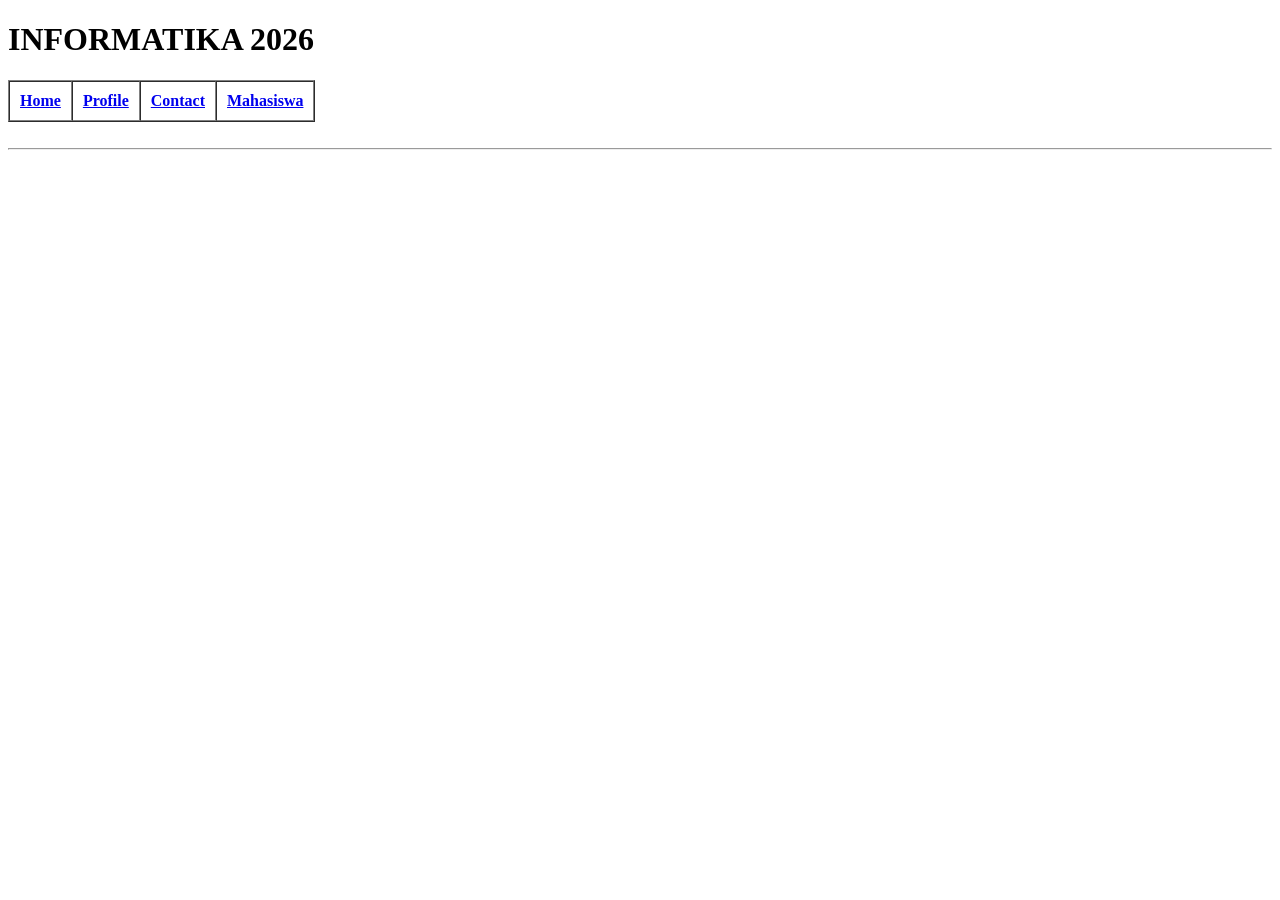
<file: contact.html>
<!DOCTYPE html>
<html lang="en">
<head>
    <meta charset="UTF-8">
    <meta name="viewport" content="width=device-width, initial-scale=1.0">
    <title>Contact | Informatics</title>
</head>
<body>
    <h1>INFORMATIKA 2026</h1>
    <table border = "1" cellspacing = "0" cellpadding = "10px">
        <tr>
            <th><a href="index.html">Home</a></th>
            <th><a href="profile.html">Profile</a></th>
            <th><a href="contact.html">Contact</a></th>
            <th><a href="mahasiswa.html">Mahasiswa</a></th>
        </tr>
      
    </table>
    <br>
    <hr/>
</body>
</html>
</file>
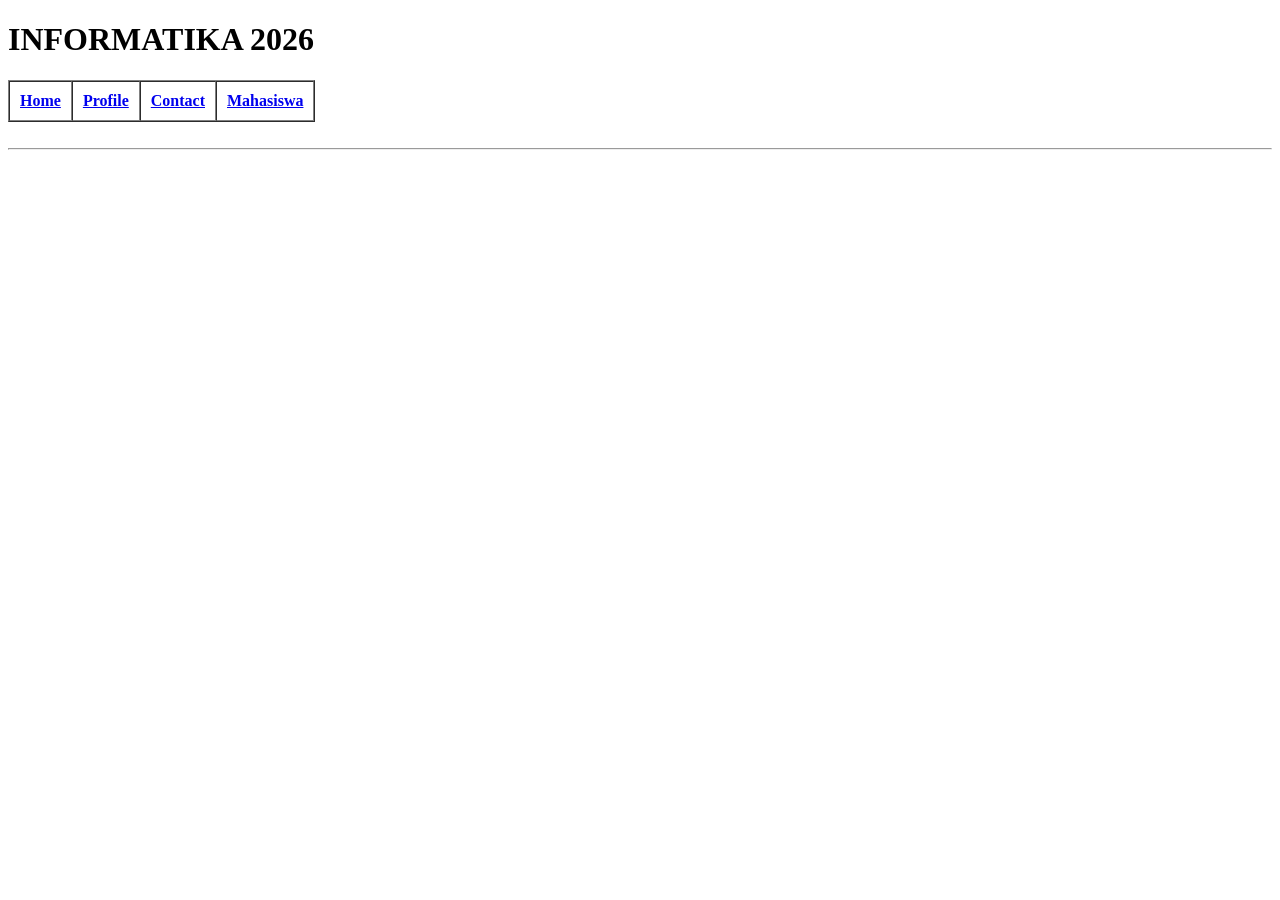
<file: profile.html>
<!DOCTYPE html>
<html lang="en">
<head>
    <meta charset="UTF-8">
    <meta name="viewport" content="width=device-width, initial-scale=1.0">
    <title>Profile | Informatics</title>
</head>
<body>
    <h1>INFORMATIKA 2026</h1>
    <table border = "1" cellspacing = "0" cellpadding = "10px">
        <tr>
            <th><a href="index.html">Home</a></th>
            <th><a href="profile.html">Profile</a></th>
            <th><a href="contact.html">Contact</a></th>
            <th><a href="mahasiswa.html">Mahasiswa</a></th>
        </tr>
    </table>
    <br>
    <hr/>
    
</body>
</html>
</file>
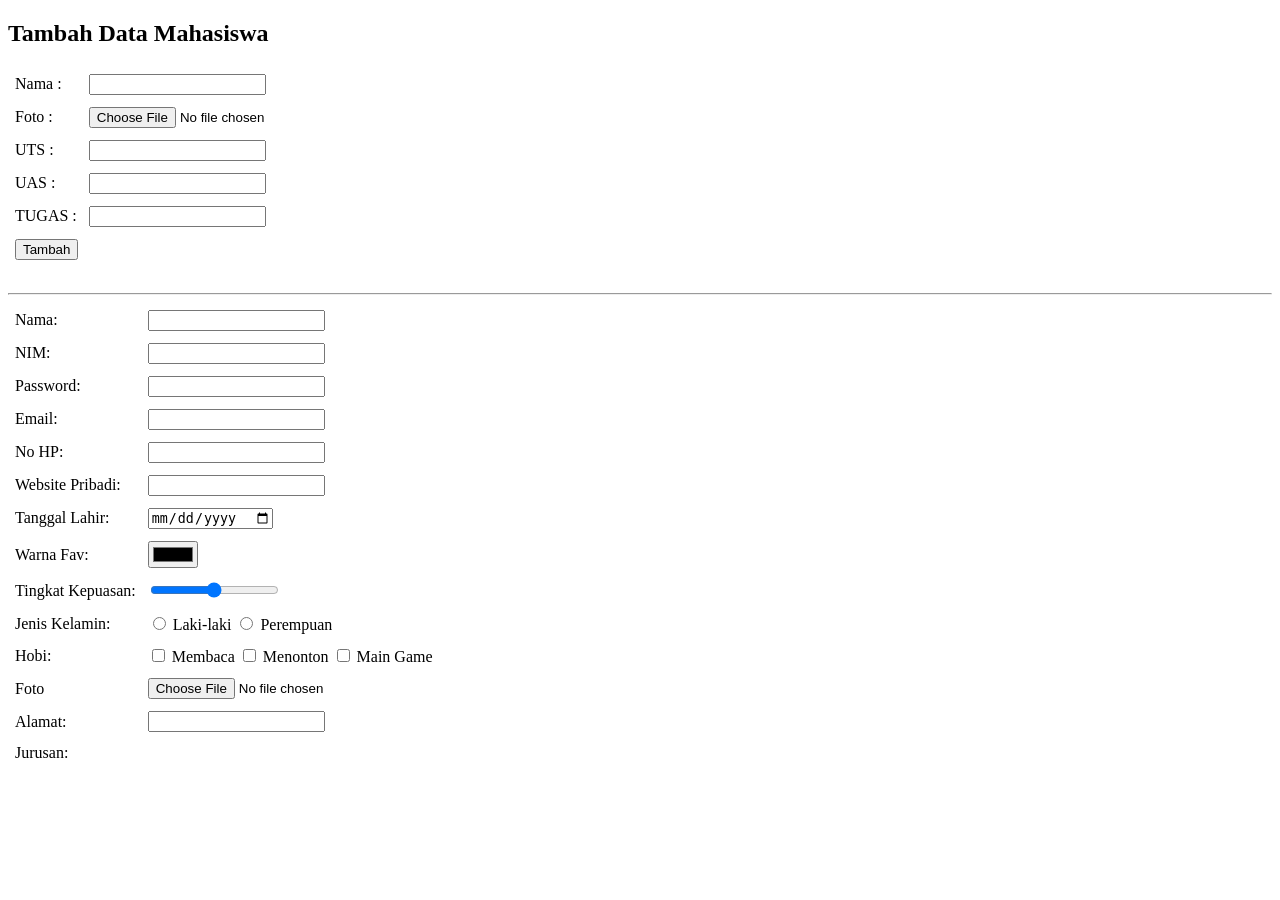
<file: tambahdata.html>
<!DOCTYPE html>
<html lang="en">
<head>
    <meta charset="UTF-8">
    <meta name="viewport" content="width=device-width, initial-scale=1.0">
    <title>Tambah Data Mahasiswa</title>
</head>
<body>
    <h2>Tambah Data Mahasiswa</h2>
    <form action="mahasiswa.html" method="post">
        <table cellPadding="5px">
            <tr>
                <td><label for="nama">Nama :</label></td>
                <td><input type="text" name="nama" id="nama"></td>
            </tr>
            <tr>
                <td><label for="foto">Foto :</label></td>
                <td><input type="file" name="foto" id="foto"></td>
            </tr>
            <tr>
                <td><label for="uts">UTS :</label></td>
                <td><input type="number" name="uts" id="uts"></td>
            </tr>
            <tr>
                <td><label for="uas">UAS :</label></td>
                <td><input type="number" name="uas" id="uas"></td>
            </tr>
            <tr>
                <td><label for="tugas">TUGAS :</label></td>
                <td><input type="number" name="tugas" id="tugas"></td>
            </tr>
            <tr>
                <td colspan="3">
                    <button type="submit" name="submit">Tambah</button>
                </td>
            </tr>
        </table>
        <br>
        <hr>

        <form action="">
            <table cellpadding = "5px">
                <tr>
                    <td><label for="nama">Nama: </label></td>
                    <td><input type="text" id="nama" name="nama"></td>
                </tr>
                <tr>
                    <td><label for="nim">NIM: </label></td>
                    <td><input type="number" id="nim" name="nim"></td>
                </tr>
                <tr>
                    <td><label for="pw">Password: </label></td>
                    <td><input type="password" id="pw" name="pw"></td>
                </tr>
                <tr>
                    <td><label for="email">Email: </label></td>
                    <td><input type="email" id="email" name="email"></td>
                </tr>
                <tr>
                    <td><label for="no">No HP: </label></td>
                    <td><input type="tel" id="no" name="no"></td>
                </tr>
                <tr>
                    <td><label for="web">Website Pribadi: </label></td>
                    <td><input type="url" id="web" name="web"></td>
                </tr>
                <tr>
                    <td><label for="ttl">Tanggal Lahir: </label></td>
                    <td><input type="date" id="ttl" name="ttl"></td>
                </tr>
                <tr>
                    <td><label for="warna">Warna Fav: </label></td>
                    <td><input type="color" id="warna" name="warna"></td>
                </tr>
                <tr>
                    <td><label for="kepuasan">Tingkat Kepuasan: </label></td>
                    <td><input type="range" id="kepuasan" name="kepuasan" min="1" max="5"></td>
                </tr>
                <tr>
                    <td><label for="gender">Jenis Kelamin:</label></td>
                    <td>
                        <input type="radio" id="laki" name="gender" value="laki">
                        <label for="laki">Laki-laki</label>
                        <input type="radio" id="perempuan" name="gender" value="perempuan">
                        <label for="perempuan">Perempuan</label>
                    </td>
                </tr>
                <tr>
                    <td><label for="hobi">Hobi: </label></td>
                    <td>
                        <input type="checkbox" id="hobi1" name="hobi1" value="membaca">
                        <label for="membaca">Membaca</label>
                        <input type="checkbox" id="hobi3" name="hobi2" value="menonton">
                        <label for="menonton">Menonton</label>
                        <input type="checkbox" id="hobi3" name="hobi3" value="game">
                        <label for="game">Main Game</label>
                    </td>
                </tr>
                <tr>
                    <td><label for="foto">Foto</label></td>
                    <td><input type="file" id="foto" name="foto"></td>
                </tr>
                <tr>
                    <td><label for="alamat">Alamat: </label></td>
                    <td><input type="textarea" id="alamat" name="alamat"></td>
                </tr>
                <tr>
                    <td><label for="jurusan">Jurusan: </label></td>
                </tr>
            </table>
        </form>
        
    </form>
</body>
</html>
</file>
